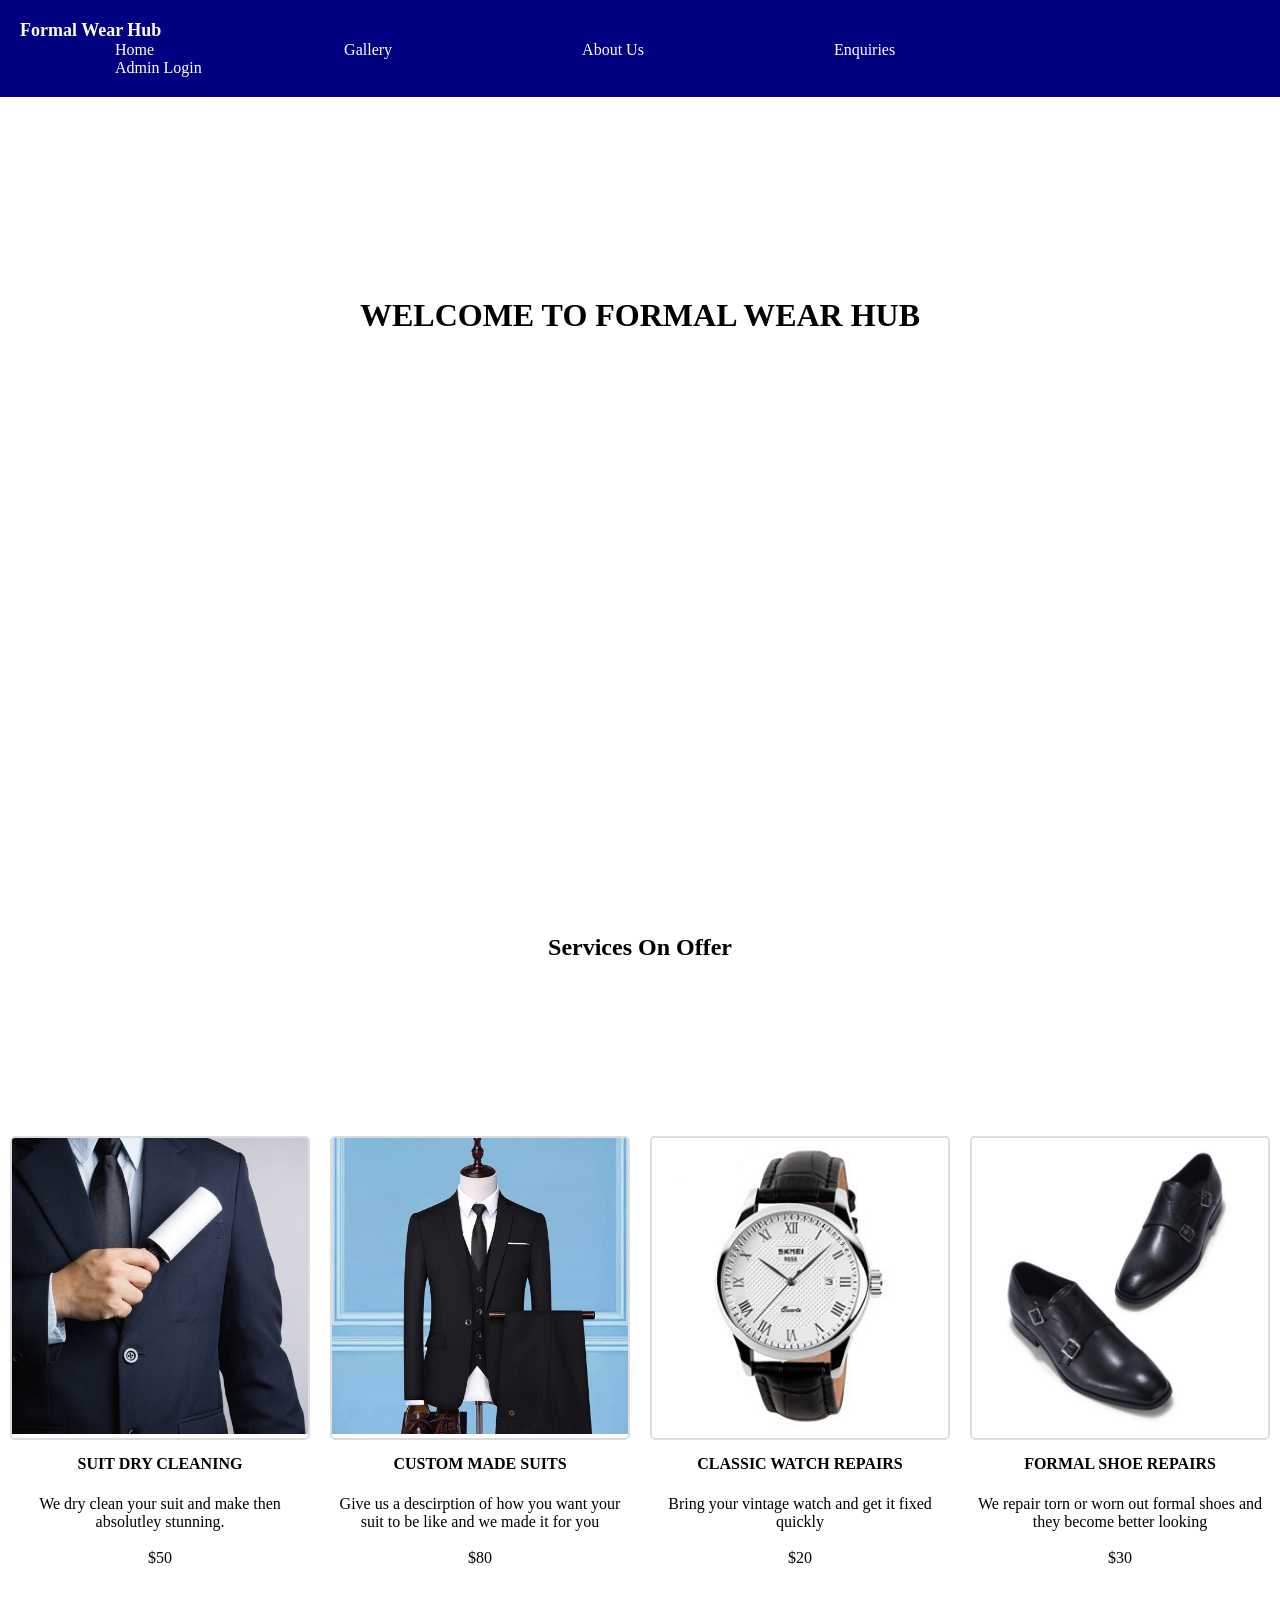
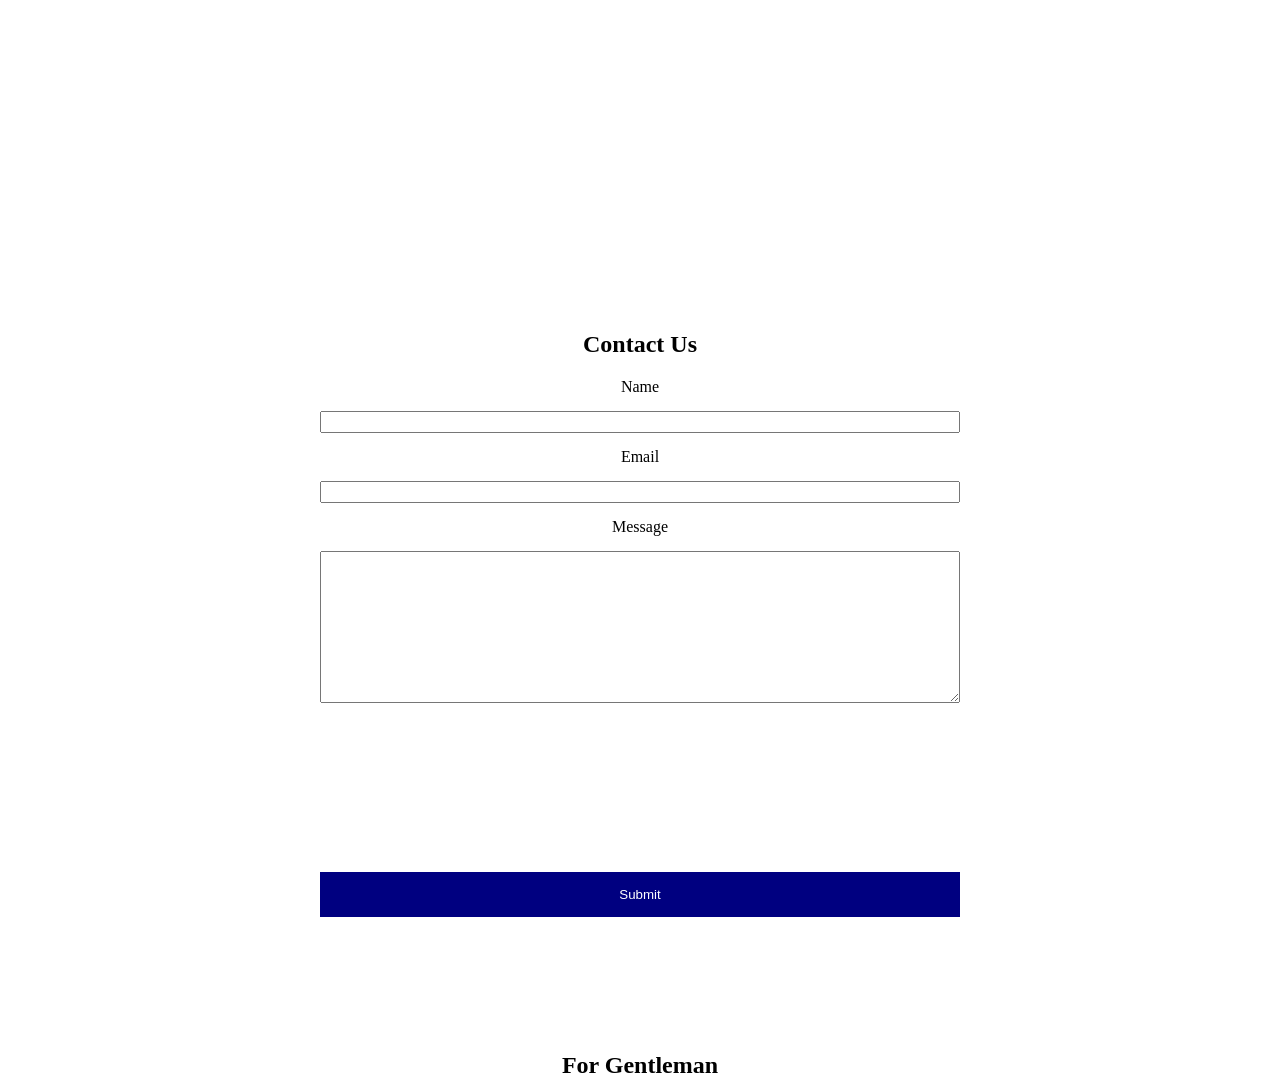
<file: index.html>
<!DOCTYPE html>
<html lang="en">
<head>
    <meta charset="UTF-8">
    <meta http-equiv="X-UA-Compatible" content="IE=edge">
    <meta name="viewport" content="width=device-width, initial-scale=1.0">
    <title>Formal Wear Hub</title>
    <link rel="stylesheet" href="style.css">
</head>
<body>
    <!--NAVIGATION BAR START-->
    <header>
        <nav>
            <h1 id="logo">Formal Wear Hub</h1>
            <ul>
                <li><a href="#">Home</a></li>
                <li><a href="products.html">Gallery</a></li>
                <li><a href="about.html">About Us</a></li>
                <li><a href="enquiries.html">Enquiries</a></li>
                <li><a href="login.html">Admin Login</a></li>
            </ul>
            <div class="clear"></div>
        </nav>
    </header>
    <!--NAVIGATION BAR END-->

    <!--MAIN SECTION START-->
    <main>
       <section class="welcome">
            <h3>Welcome to Formal Wear Hub</h3>
       </section>

       <section class="services">
            <h4>Services on offer</h4>

            <div class="wrapper">
                <div class="product-grid">
                    <div class="product-image">
                        <a class="image">
                            <img src="images/suitdryclean.jpg" alt="">
                        </a>
                    </div>

                    <div class="product-content">
                        <h3 class="title"><a>Suit Dry Cleaning</a></h3> <br>
                        <div class="price">
                            We dry clean your suit and make then absolutley stunning. <br> <br>
                            $50
                        </div>
                    </div>
                </div>

                <div class="product-grid">
                    <div class="product-image">
                        <a class="image">
                            <img src="images/suit1.jpg" alt="">
                        </a>
                    </div>

                    <div class="product-content">
                        <h3 class="title"><a>Custom Made Suits</a></h3> <br>
                        <div class="price">
                            Give us a descirption of how you want your suit to be like and we made it for you <br><br>
                            $80
                        </div>
                    </div>
                </div>

                <div class="product-grid">
                    <div class="product-image">
                        <a class="image">
                            <img src="images/watches.jpg" alt="">
                        </a>
                    </div>

                    <div class="product-content">
                        <h3 class="title"><a>Classic Watch Repairs</a></h3> <br>
                        <div class="price">
                            Bring your vintage watch and get it fixed quickly <br><br>  
                            $20
                        </div>
                    </div>
                </div>

                <div class="product-grid">
                    <div class="product-image">
                        <a class="image">
                            <img src="images/shoe.jpg" alt="">
                        </a>
                    </div> 

                    <div class="product-content">
                        <h3 class="title"><a>Formal Shoe Repairs</a></h3> <br>
                        <div class="price">
                           We repair torn or worn out formal shoes and they become better looking <br><br> $30
                        </div>
                    </div>
                </div>
            </div>
       </section>
    </main>
    <!--MAIN SECTION END-->

    <!--CONTACT SECTION START-->
    <section class="contact">
        <header>
            <h2>Contact Us</h2>
        </header>
        <form>
            <label for="name-input">Name</label>
            <input type="text" name="name" id="name-input ">
            <label for="email-input">Email</label>
            <input type="email" name="email" id="email-input">
            <label for="message-input">Message</label>
            <textarea name="message" id="message-input " cols="30" rows="10"></textarea>
            <div>
                <div class="map">
                    <iframe src="https://www.google.com/maps/embed?pb=!1m18!1m12!1m3!1d14982.126637871379!2d28.573638966510472!3d-20.153577339665887!2m3!1f0!2f0!3f0!3m2!1i1024!2i768!4f13.1!3m3!1m2!1s0x1eb554760bbc644f%3A0xc952dd63e6a31c9d!2sBulawayo%20Centre!5e0!3m2!1sen!2sus!4v1664263668702!5m2!1sen!2sus   "  style="border:0;" allowfullscreen="" loading="lazy" referrerpolicy="no-referrer-when-downgrade"></iframe>
                </div>
            </div>
            <button>Submit</button>
        </form>
    </section>
    <!--CONTACT SECTION END-->

    <footer>
        <p class="para-about">
            <h5>For Gentleman</h5>
        </p>
    </footer>
</body>
</html>
</file>
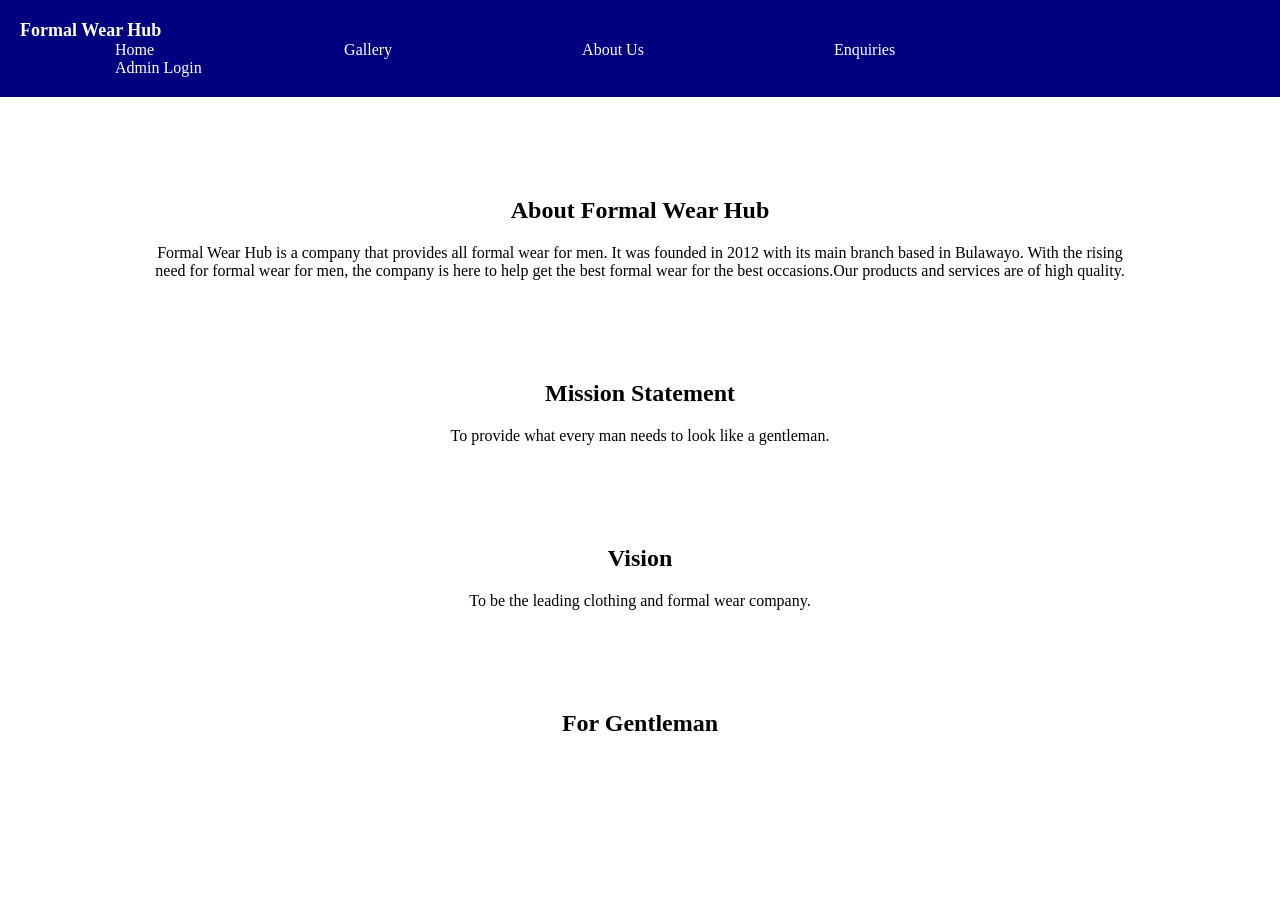
<file: about.html>
<!DOCTYPE html>
<html lang="en">
<head>
    <meta charset="UTF-8">
    <meta http-equiv="X-UA-Compatible" content="IE=edge">
    <meta name="viewport" content="width=device-width, initial-scale=1.0">
    <title>Formal Wear Hub</title>
    <link rel="stylesheet" href="style.css">
</head>
<body>
    <!--NAVIGATION BAR START-->
    <header>
        <nav>
            <h1 id="logo">Formal Wear Hub</h1>
            <ul>
                <li><a href="index.html">Home</a></li>
                <li><a href="products.html">Gallery</a></li>
                <li><a href="#">About Us</a></li>
                <li><a href="enquiries.html">Enquiries</a></li>
                <li><a href="login.html">Admin Login</a></li>
            </ul>
            <div class="clear"></div>
        </nav>
    </header>
    <!--NAVIGATION BAR END-->

    <!--ABOUT US START-->
    <section class="about-us">
        <h5>About Formal Wear Hub</h5>
        <p class="para-about">
            Formal Wear Hub is a company that provides all formal wear for men. It was founded in 2012 with its main branch based in Bulawayo. With the rising need for formal wear for men, the company is here to help get the best formal wear for the best occasions.Our products and services are of high quality.
        </p>

        <h5>Mission Statement</h5>
        <p class="para-about">
            To provide what every man needs to look like a gentleman.
        </p>

        <h5>Vision</h5>
        <p class="para-about">
            To be the leading clothing and formal wear company.
        </p>
    </section>
    <!--ABOUT US END-->

    <footer>
        <p class="para-about">
            <h5>For Gentleman</h5>
        </p>
    </footer>
</body>
</file>
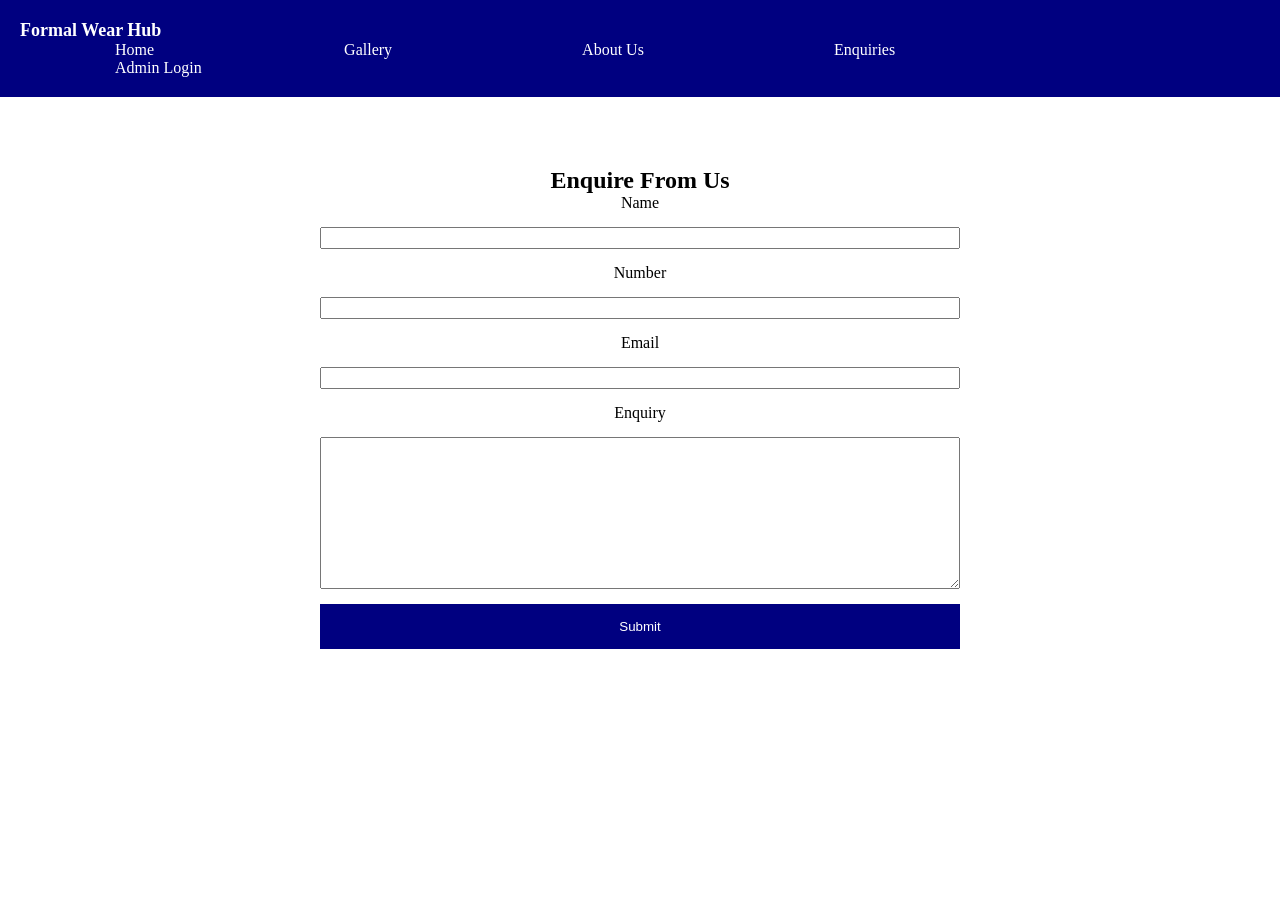
<file: enquiries.html>
<!DOCTYPE html>
<html lang="en">
<head>
    <meta charset="UTF-8">
    <meta http-equiv="X-UA-Compatible" content="IE=edge">
    <meta name="viewport" content="width=device-width, initial-scale=1.0">
    <title>Formal Wear Hub</title>
    <link rel="stylesheet" href="style.css">
    <!--<script defer src="js/script.js"></script>-->
</head>


<body>
    <!--NAVIGATION BAR START-->
    <header>
        <nav>
            <h1 id="logo">Formal Wear Hub</h1>
            <ul>
                <li><a href="index.html">Home</a></li>
                <li><a href="products.html">Gallery</a></li>
                <li><a href="about.html">About Us</a></li>
                <li><a href="#">Enquiries</a></li>
                <li><a href="login.html">Admin Login</a></li>
            </ul>
            <div class="clear"></div>
        </nav>
    </header>
    <!--NAVIGATION BAR END-->

    <!--ENQUIRY SECTION START-->
    <section class="contact">
        <header>
            <h5>Enquire From Us</h5>
        </header>

        <div class="about container" id="about">
            <div class="container">
                <div id="error"></div>
                <form action="enquiries.php" method="post" id="contact" name="form">
                    <div>
                        <label for="name">Name</label>
                        <input type="text" name="name" id="name" required>
                    </div>
                    <div>
                        <label for="number">Number</label>
                        <input type="text" name="number" id="number" type="tel" required>
                    </div>
                    <div>
                        <label for="email">Email</label>
                        <input type="email" name="email" id="email" required>
                    </div>
                    <div>
                        <label for="enquiry">Enquiry</label>
                        <textarea name="enquiry" id="enquiry" cols="30" rows="10" required></textarea>
                    </div>
                
                    <!--<button name="submit" type="submit" onclick="checkInputs();" id="contact-submit">Submit</button>-->   
                    <button name="submit" type="submit">Submit</button>  
                </form>
            </div>
        </div>
    </section>
    <!--ENQUIRY SECTION END-->
</body>
</file>
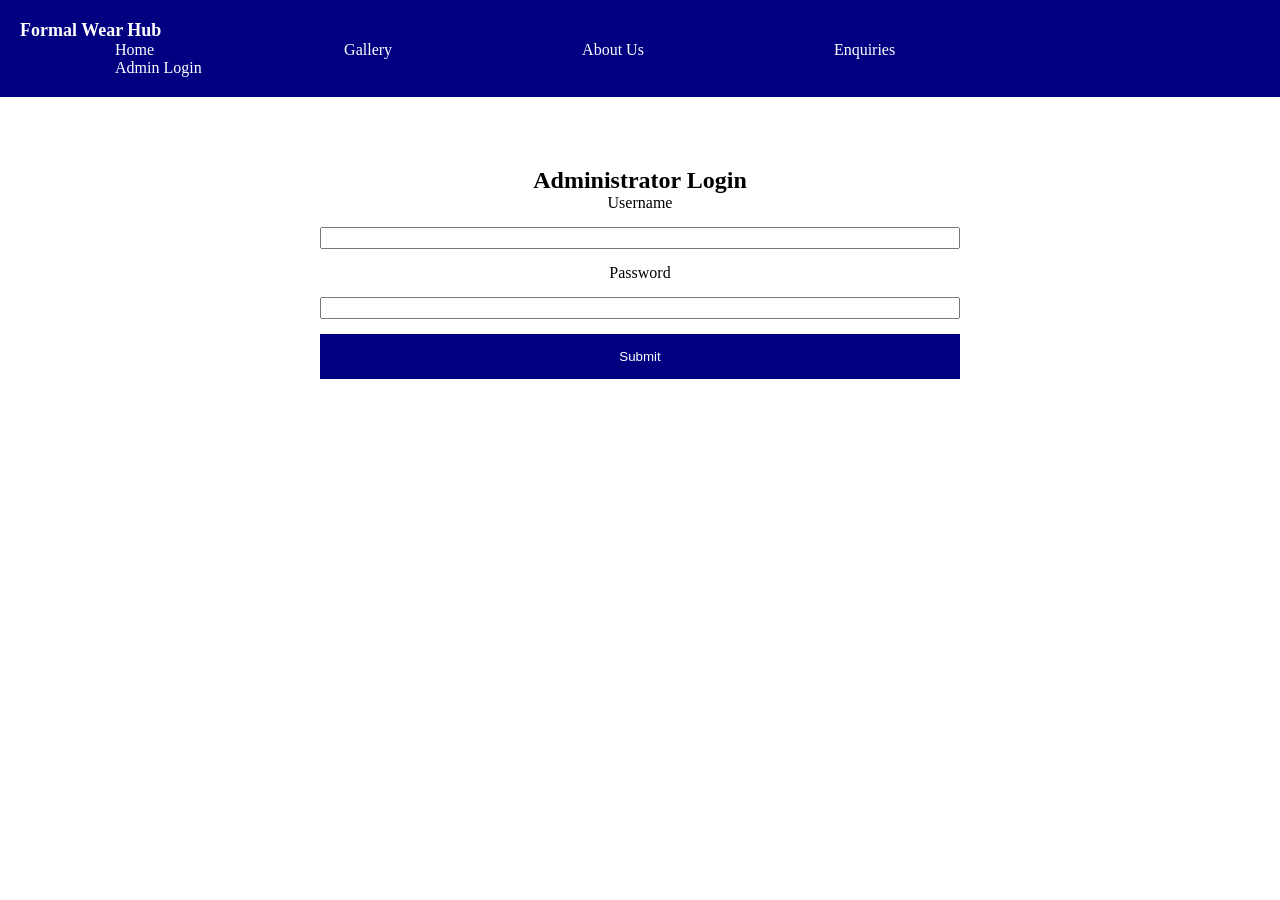
<file: login.html>
<!DOCTYPE html>
<html lang="en">
<head>
    <meta charset="UTF-8">
    <meta http-equiv="X-UA-Compatible" content="IE=edge">
    <meta name="viewport" content="width=device-width, initial-scale=1.0">
    <title>Formal Wear Hub</title>
    <link rel="stylesheet" href="style.css">
</head>
<body>
    <!--NAVIGATION BAR START-->
    <header>
        <nav>
            <h1 id="logo">Formal Wear Hub</h1>
            <ul>
                <li><a href="index.html">Home</a></li>
                <li><a href="products.html">Gallery</a></li>
                <li><a href="about.html">About Us</a></li>
                <li><a href="enquiries.html">Enquiries</a></li>
                <li><a href="#">Admin Login</a></li>
            </ul>
            <div class="clear"></div>
        </nav>
    </header>
    <!--NAVIGATION BAR END-->

    <!--LOGIN FORM START-->
    <section class="contact">
        <header>
            <h5>Administrator Login</h5>
        </header>

        <div class="about container" id="about">
            <div class="container">
                <div id="error"></div>
                <form action="login.php" method="post" id="contact" name="form">
                    <div>
                        <label for="username">Username</label>
                        <input type="text" name="username" id="username" required>
                    </div>
                    <div>
                        <label for="password">Password</label>
                        <input type="password" name="password" id="password" required >
                    </div>
                
                    <button name="submit" type="submit" value="Login">Submit</button>
                   <!-- <button name="submit" type="submit" onclick="checkInputs();" id="contact-submit">Submit</button> -->
                </form>
            </div>
        </div>
    </section>
    <!--LOGIN FORM END-->
</body>
</file>
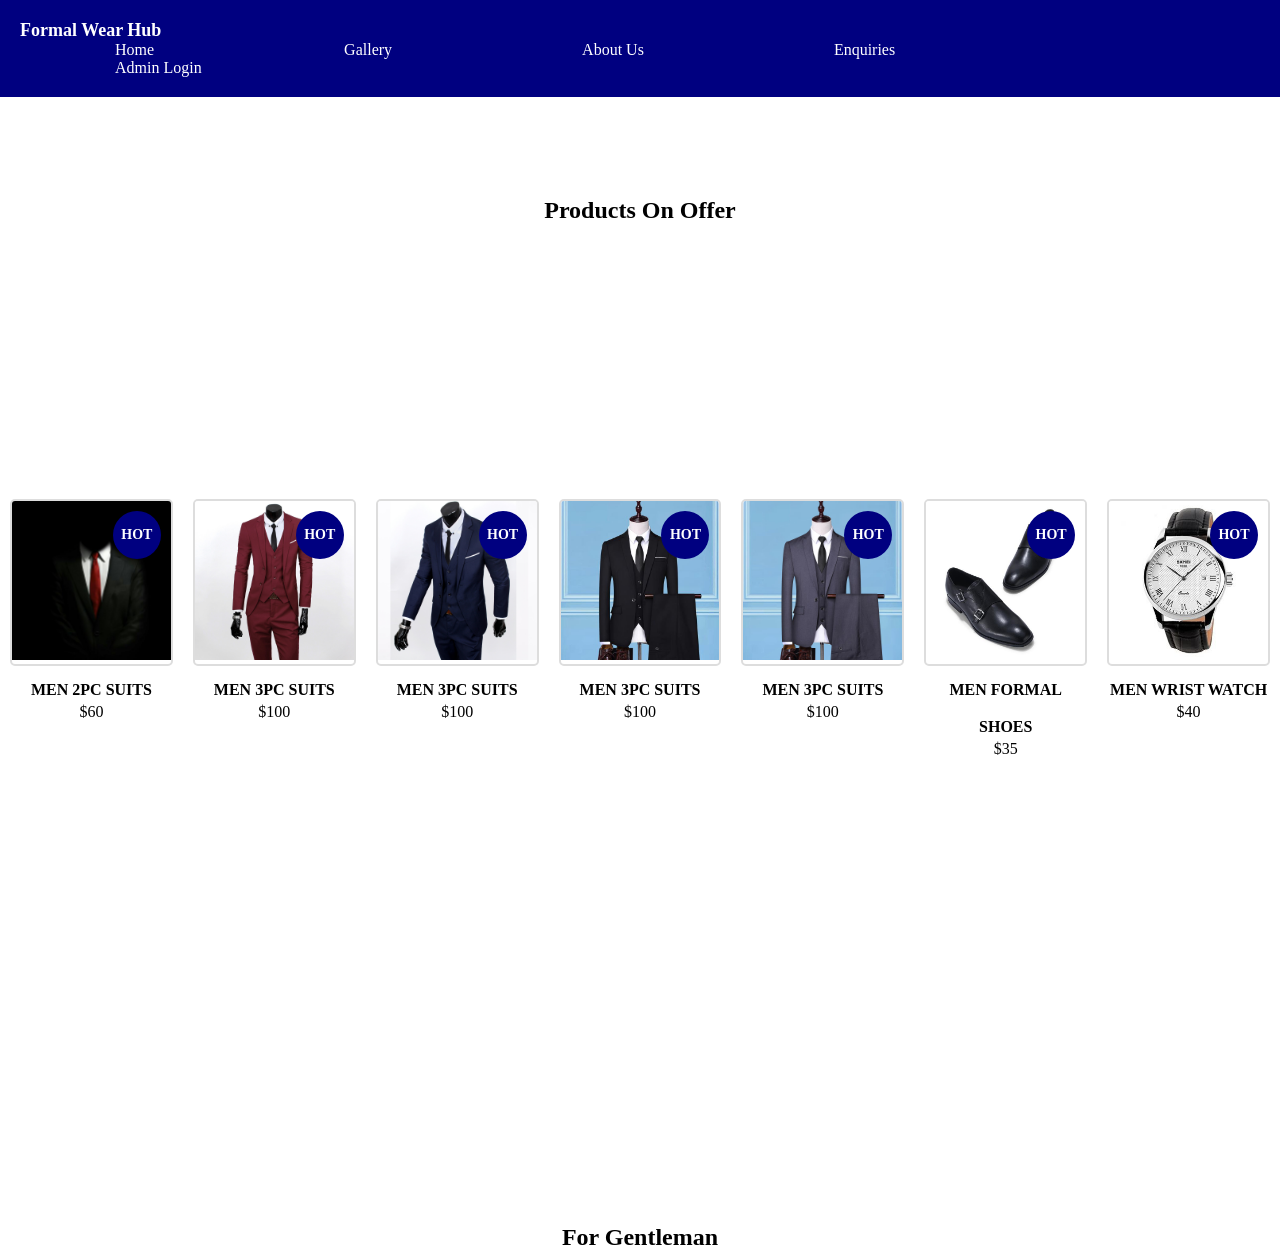
<file: products.html>
<!DOCTYPE html>
<html lang="en">
<head>
    <meta charset="UTF-8">
    <meta http-equiv="X-UA-Compatible" content="IE=edge">
    <meta name="viewport" content="width=device-width, initial-scale=1.0">
    <title>Formal Wear Hub</title>
    <link rel="stylesheet" href="style.css">
</head>
<body>
    <!--NAVIGATION BAR START-->
    <header>
        <nav>
            <h1 id="logo">Formal Wear Hub</h1>
            <ul>
                <li><a href="index.html">Home</a></li>
                <li><a href="#">Gallery</a></li>
                <li><a href="about.html">About Us</a></li>
                <li><a href="enquiries.html">Enquiries</a></li>
                <li><a href="login.html">Admin Login</a></li>
            </ul>
            <div class="clear"></div>
        </nav>
    </header>
    <!--NAVIGATION BAR END-->

    <!--PRODUCTS START-->
    <section class="products">
        <h5>Products on offer</h5>
        
        <div class="wrapper">
            <div class="product-grid">
                <div class="product-image">
                    <a class="image">
                        <img src="images/photo.jpg" alt="">
                    </a>
                    <span class="hot-label">Hot</span>
                </div>

                <div class="product-content">
                    <h3 class="title"><a>Men 2pc Suits</a></h3>
                    <div class="price">$60</div>
                </div>
            </div>

            <div class="product-grid">
                <div class="product-image">
                    <a class="image">
                        <img src="images\suit8.jpg" alt="">
                    </a>
                    <span class="hot-label">Hot</span>
                </div>

                <div class="product-content">
                    <h3 class="title"><a>Men 3pc Suits</a></h3>
                    <div class="price">$100</div>
                </div>
            </div>

            <div class="product-grid">
                <div class="product-image">
                    <a class="image">
                        <img src="images\suit3.jpg" alt="">
                    </a>
                    <span class="hot-label">Hot</span>
                </div>

                <div class="product-content">
                    <h3 class="title"><a>Men 3pc Suits</a></h3>
                    <div class="price">$100</div>
                </div>
            </div>

            <div class="product-grid">
                <div class="product-image">
                    <a class="image">
                        <img src="images/suit1.jpg" alt="">
                    </a>
                    <span class="hot-label">Hot</span>
                </div>

                <div class="product-content">
                    <h3 class="title"><a>Men 3pc Suits</a></h3>
                    <div class="price">$100</div>
                </div>
            </div>

            <div class="product-grid">
                <div class="product-image">
                    <a class="image">
                        <img src="images\suit10.jpg" alt="">
                    </a>
                    <span class="hot-label">Hot</span>
                </div>

                <div class="product-content">
                    <h3 class="title"><a>Men 3pc Suits</a></h3>
                    <div class="price">$100</div>
                </div>
            </div>

            <div class="product-grid">
                <div class="product-image">
                    <a class="image">
                        <img src="images/shoe.jpg" alt="">
                    </a>
                    <span class="hot-label">Hot</span>
                </div>

                <div class="product-content">
                    <h3 class="title"><a>Men Formal Shoes</a></h3>
                    <div class="price">$35</div>
                </div>
            </div>

            <div class="product-grid">
                <div class="product-image">
                    <a class="image">
                        <img src="images/watches.jpg" alt="">
                    </a>
                    <span class="hot-label">Hot</span>
                </div>

                <div class="product-content">
                    <h3 class="title"><a>Men Wrist Watch</a></h3>
                    <div class="price">$40</div>
                </div>
            </div>
        </div>
    </section>
    <!--PRODUCTS END-->

    <footer>
        <p class="para-about">
            <h5>For Gentleman</h5>
        </p>
    </footer>
</body>
</file>
<file: style.css>
*{
    margin: 0;
    padding: 0;
    box-sizing: border-box;
}
/*
INDEX PAGE STYLE START
*/

/*NAVIGATION BAR STYLING START*/
.clear{
    clear: both;
}
h1{
    font-size: large;
    color: white;
}
a{
    color: white;
    text-decoration: none;
    font-size: medium; 
}
a:hover{
    color: red;
}
nav{
    background-color: navy;
    padding: 20px;
}
nav h1{
    float: left;
}
nav  ul{
    float: right;
    list-style: none;
}
nav li{
    float: left;
    margin: 0px 95px;
}

/*Responsive Navigation Bar Styling Start*/
@media (max-width: 913px) {
    nav li{
        margin: 10px;
        text-align: center;
        float: none;
    }
    nav h1, nav ul{
        float: none;
    }
    h1{
        text-align: center;
    }
}
/*Responsive Navigation Bar Styling End*/
/*NAVIGATION BAR STYLING END*/

/*MAIN STYLING START*/
main{
    margin: 200px auto;
}
h3{
    text-align: center;
    color: black;
    font-weight: 900;
    text-transform: uppercase;
    font-size:xx-large;
}
h4{
    margin-top: 600px;
    margin-bottom: -100px;
    text-align: center;
    text-transform: capitalize;
    font-size: x-large;
    font-weight: 700;
    color: black;
}
/*MAIN STYLING END*/


/*CONTACT STYLING START*/
.contact{
    text-align: center;
    margin-top: -30px;
}
.contact h2{
    margin: 20px 0px;
}
form input,
form label,
form textarea{
    display: block;
    font-size: medium;
}
form input, 
form textarea{
    margin: 15px auto;
    width: 50%;
}
form button{
    margin-bottom: 35px;
    padding: 15px 25px;
    background: navy;
    border: none;
    color: white;
    cursor: pointer;
    width: 50%;
}
/*CONTACT STYLING END*/

/*
INDEX PAGE STYLE END
*/

/*
PRODUCTS PAGE STYLE START
*/
h5{
    margin-top: 100px;
    text-align: center;
    text-transform: capitalize;
    font-size: x-large;
    font-weight: 700;
    color: black;
}
.wrapper{
    display: flex;
    justify-content: center;
    align-items: center;
    min-height: 100vh;
}
.title a{
    color: black;
}
.title a:hover{
    color: red;
    cursor: pointer;
}
.product-grid{
    height: 350px;
    width: 300px;
    margin: 10px;
    font-family: 'Times New Roman', Times, serif;
    text-align: center;
}
.product-grid .product-image{
    border: 2px solid #ddd;
    border-radius: 5px;
    overflow: hidden;
    position: relative; 
}
.product-grid:hover .product-image{
    border-color: navy;  
}
.product-grid .product-image a.image{
    display: block;
}
.product-grid .product-image img{
    width: 100%;
    height: 100%;
    transition: all 0.5s ease 0s;   
}
.product-grid:hover .product-image img{
    transform: scale(1.2);
    cursor: pointer;
}
.product-grid .hot-label{
    color: #fff;
    background: navy;
    font-size: 14px;
    text-transform: uppercase;
    line-height: 48px;
    width: 48px;
    height: 48px;
    border-radius: 50%;
    position: absolute;
    top: 10px;
    right: 10px;
    font-weight: 700;
    text-align: center;
}
/*
PRODUCTS PAGE STYLE END
*/


/*
ABOUT PAGE STYLE START
*/
.para-about{
    text-align: center;
    margin: 20px 150px 0px 150px;
}
/*
ABOUT PAGE STYLE END
*/

/*Responsive*/
@media (max-width: 768px){
    .wrapper{
        flex-direction: column;
    }
    .product-grid{
        margin-bottom: 100px;
    }
    h4{
        margin-bottom: 10px;
    }
    h3{
        margin: auto 10px;
    }
    form input,
    form textarea,
    form button{
        width: 80%;
    }
    h5{
        margin-bottom: 45px;
    }
    .para-about{
        margin: auto 50px;
    }
}
/*Responsive*/
</file>
